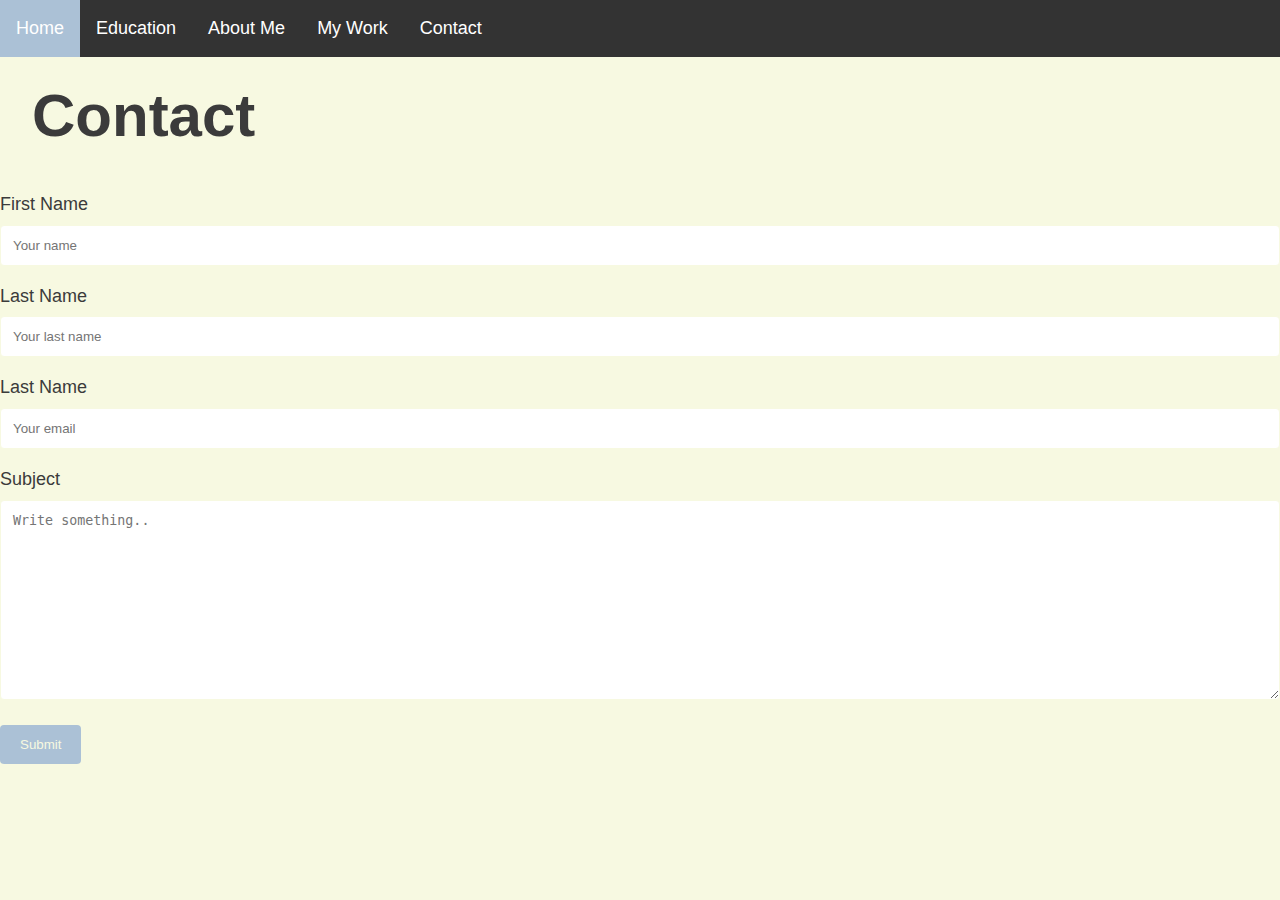
<file: contact.html>
<!DOCTYPE html>
<html lang="en">
<head>
    <meta charset="UTF-8">
    <meta name="viewport" content="width=device-width, initial-scale=1.0">
    <title>Contact</title>
    <link rel='stylesheet' href='style.css'>
</head>
<body>



    <ul class='nav'>
        <li class='nav__item'><a href='index.html'>Home</a></li>
            <li class='nav__item'><a href='#ed'>Education</a></li>
            <li class='nav__item'><a href='#aboutme'>About Me</a></li>
            <li class='nav__item'><a href='Ed.html'>My Work</a></li>
            <li class='nav__item'><a href='contact.html'>Contact</a></li>
      </ul>

      <h2 class="section__title" id='title'>Contact</h2>


      <div>
        <form>
      
          <label for="fname">First Name</label>
          <input type="text" id="fname" name="firstname" placeholder="Your name">
      
          <label for="lname">Last Name</label>
          <input type="text" id="lname" name="lastname" placeholder="Your last name">
          <label for="lname">Last Name</label>
          <input type="text" id="email" name="em" placeholder="Your email">
      
          <label for="subject">Subject</label>
          <textarea id="subject" name="subject" placeholder="Write something.." style="height:200px"></textarea>
      
          <input type="submit" value="Submit">
      
        </form>
      </div>
    
</body>
</html>
</file>
<file: style.css>
*{
    box-sizing: border-box;
}
/* Custom Properties, update these for your own design */

:root {
    --ff-primary: 'Source Sans Pro', sans-serif;
    --ff-secondary: 'Source Code Pro', monospace;
    
    --fw-reg: 300;
    --fw-bold: 900;
    
    --clr-light: #F7F9E1;
    --clr-dark: #3B3B3B;
    --clr-accent: #ABC1D6;
    
    --fs-h1: 3rem;
    --fs-h2: 2.25rem;
    --fs-h3: 1.25rem;
    --fs-body: 1rem;
}

@media (min-width: 800px) {
    :root {
        --fs-h1: 4.5rem;
        --fs-h2: 3.75rem;
        --fs-h3: 1.5rem;
        --fs-body: 1.125rem;

        --bs: 0.25em 0.25em 0.75em rgba(0,0,0,.25),
         .125em .125em, .25.em rgba(0,0,0,.15);

    }
}

/* General styles */

body {
    background: var(--clr-light);
    color: var(--clr-dark);
    margin: 0;
    font-family: var(--ff-primary);
    font-size: var(--fs-body);
    line-height: 1.6;
}

img {
    display: block;
    max-width: 100%;
}
strong { font-weight: var(--fw-bold) }
section {
    padding: 5em 2em;
}

.nav {
    list-style-type: none;
    margin: 0;
    padding: 0;
    overflow: hidden;
    background-color: #333;
  }
  
  .nav__item {
    float: left;
  }
  
  .nav__item a {
    display: block;
    color: white;
    text-align: center;
    padding: 14px 16px;
    text-decoration: none;
  }
  
  /* Change the link color to #111 (black) on hover */
  .nav__item a:hover {
    background-color:var(--clr-accent);
  }


/* Typography */

h1,
h2,
h3 {
    line-height: .9;
    margin: 0;
}

h1 { font-size: var(--fs-h1) }
h2 { font-size: var(--fs-h2) }
h3 { font-size: var(--fs-h3) }


.section__title {
    margin-bottom: .25em;
    
}

.section__title--intro {
    font-weight: var(--fw-reg);
}

.section__title--intro strong {
    display: block;
}


.section__subtitle {
    margin: 0;
    font-size: var(--fs-h3);
}

.section__subtitle--intro,
.section__subtitle--about {
    background: var(--clr-accent);
    padding: .25em 1em;
    font-family: var(--ff-secondary);
    margin-bottom:.9em;
    
}

#title {
    padding: 2rem;

}
/* header */

nav { display: inline-block; }

/*  Intro section  */

.intro {
    position: relative;
}

.intro__img {
    box-shadow: var(--bs);
}
@media (min-width: 600px) {
    .intro {
        display: grid;
        width: min-content;
        margin: 0 auto;
        grid-column-gap: 1em;
        grid-template-areas: 
            "img title"
            "img subtitle";
        grid-template-columns: min-content max-content;
    }
    
    .intro__img {
        grid-area: img;
        min-width: 250px;
        position:relative;
        z-index: 2;

    }    
    
    .section__subtitle--intro {
        align-self: start;
        grid-column: -1 / 1;
        grid-row: 2;
        text-align: right;
        position: relative;
        left: -1.5em;
        width: calc(100% + 1.5em);
    }
}

/*  My work section  */

.black__box{
    background-color: var(--clr-dark);
    color: var(--clr-light);
    background-size: cover;
    color: var(--clr-light);
    text-align:center;
    
}
/*  contact */
.section__title--services {
    color: var(--clr-accent);
    position: relative;
}

.section__title--services::after {
    content: '';
    display: block;
    width: 25%;
    height: 2px;
    margin: 0.5em auto 1em;
    background: var(--clr-light);
}

input[type=text], select, textarea {
    width: 100%; 
    padding: 12px; 
    border: 1px solid var(--clr-light);
    border-radius: 4px; 
    box-sizing: border-box; 
    margin-top: 6px; 
    margin-bottom: 16px;
    resize: vertical 
  }
  
  /* Style the submit button with a specific background color etc */
  input[type=submit] {
    background-color: var(--clr-accent);
    color: var(--clr-light);
    padding: 12px 20px;
    border: none;
    border-radius: 4px;
    cursor: pointer;
  }
  
  /* When moving the mouse over the submit button, add a darker green color */
  input[type=submit]:hover {
    background-color: var(--clr-accent)
  }
  
  /* Add a background color and some padding around the form */
  .container {
    border-radius: 5px;
    background-color: var(--clr-light);
    padding: 20px;
  }
</file>
